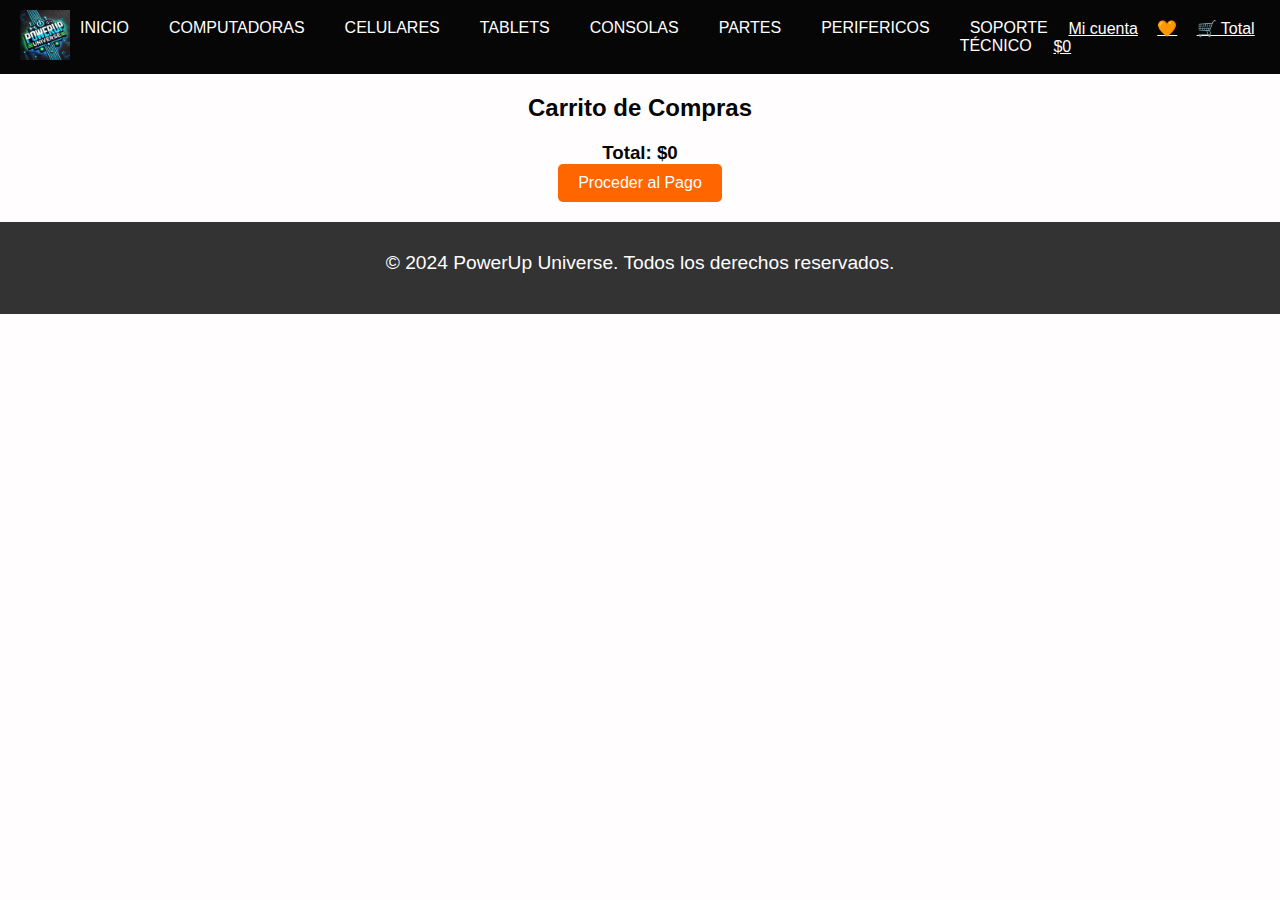
<file: Carrito.html>
<!DOCTYPE html>
<html lang="es">
<head>
    <meta charset="UTF-8">
    <meta name="viewport" content="width=device-width, initial-scale=1.0">
    <title>Carrito - PowerUp Universe</title>
    <link rel="stylesheet" href="styles.css"> <!-- Asegúrate de que esta ruta sea correcta -->
</head>
<body>
    <header>
        <!-- Barra de navegación -->
        <nav class="navbar">
           <div class="logo">
               <img src="Img/logo.jpg" alt="Logo PowerUp Universe">
           </div>
           <ul class="menu">
            <li><a href="index.html">INICIO</a></li>
            <li><a href="Computadores.html">COMPUTADORAS</a></li>
            <li><a href="Celulares.html">CELULARES</a></li>
            <li><a href="Tabletas.html">TABLETS</a></li>
            <li><a href="Consolas.html">CONSOLAS</a></li>
            <li><a href="Partes.html">PARTES</a></li>
            <li><a href="Perifericos.html">PERIFERICOS</a></li>
            <li><a href="Soporte-tecnico.html">SOPORTE TÉCNICO</a></li>
           </ul>
         <div class="account-cart">
               <a href="micuenta.html">Mi cuenta</a>
               <a href="Fav.html">🧡</a>
               <a href="Carrito.html">🛒 Total $0</a>
           </div>
       </nav>
   </header>

    <!-- Sección del Carrito -->
    <div class="cart-section">
        <h2>Carrito de Compras</h2>
        <div id="cart-items"></div>
        <div class="cart-total">
            <h3>Total: $<span id="cart-total">0</span></h3>
            <button id="checkout-button">Proceder al Pago</button>
        </div>
    </div>

    <!-- Footer -->
    <footer class="footer">
        <p>© 2024 PowerUp Universe. Todos los derechos reservados.</p>
    </footer>

    <!-- Scripts -->
    <script src="script.js"></script>
</body>
</html>
</file>
<file: styles.css>
/* Reset básico */
* {
    margin: 0;
    padding: 0;
    box-sizing: border-box;
}

body {
    font-family: Arial, sans-serif;
    background-color: #fffdfd;
    color: #050505;
}

.top-bar {
    background-color: #333;
    color: #fff;
    text-align: center;
    padding: 5px 0;
    font-size: 14px;
}

.navbar {
    display: flex;
    align-items: center;
    justify-content: space-between;
    background-color: #070606;
    padding: 10px 20px;
}

.logo img {
    height: 50px;
}

.menu {
    list-style: none;
    display: flex;
    gap: 20px;
}

.menu a {
    color: #fff;
    text-decoration: none;
}

.account-cart a {
    color: #fff;
    margin-left: 15px;
}

/* Estilos para la Barra de Búsqueda */
.search-bar {
    position: relative;
    max-width: 400px;
    margin: 20px auto;
    display: flex;
    align-items: center;
}

#search-input {
    width: 100%;
    padding: 10px;
    font-size: 16px;
    border: 1px solid #ccc;
    border-radius: 5px 0 0 5px;
}

button {
    padding: 10px;
    font-size: 16px;
    border: none;
    background-color: #007bff;
    color: #fff;
    cursor: pointer;
    border-radius: 0 5px 5px 0;
}

.suggestions-list {
    position: absolute;
    top: 100%;
    width: 100%;
    max-height: 200px;
    overflow-y: auto;
    background-color: #000000;
    border: 1px solid #ccc;
    border-radius: 0 0 5px 5px;
    list-style: none;
    padding: 0;
    margin: 0;
    z-index: 1000;
}

.suggestions-list li {
    padding: 10px;
    cursor: pointer;
}

.suggestions-list li:hover {
    background-color: #f0f0f0;
}


.main-section img {
    width: 100%;
    max-height: 500px;
    object-fit: cover;
}

/* inicio */

/* Estilos generales */
body, html {
    margin: 0;
    padding: 0;
    font-family: Arial, sans-serif;
    color: #ffffff;
}
.background-image {
    background-image: url('Img/descarga.jpg'); /* Coloca aquí la URL de tu imagen */
    background-size: cover;
    background-position: center;
    height: 100vh;
    position: relative;
    display: flex;
    justify-content: center;
    align-items: center;
    text-align: center;
    color: white;
}
.welcome-content {
    background-color: rgba(0, 0, 0, 0.7); /* Fondo oscuro semitransparente */
    padding: 30px;
    border-radius: 10px;
    max-width: 600px;
}
h1 {
    font-size: 3rem;
    margin: 0;
}
p {
    font-size: 1.2rem;
    margin: 10px 0 20px 0;
}
.cta-buttons {
    display: flex;
    gap: 15px;
    margin-top: 20px;
}
.cta-button {
    background-color: #ff6600; /* Color del botón */
    color: white;
    padding: 10px 20px;
    border: none;
    border-radius: 5px;
    font-size: 1rem;
    cursor: pointer;
    text-decoration: none;
}
.cta-button:hover {
    background-color: #cc5200; /* Color del botón al pasar el cursor */
}

      /* Reset básico */
* {
    margin: 0;
    padding: 0;
    box-sizing: border-box;
    font-family: Arial, sans-serif;
}


/* Barra de búsqueda */
.search-bar {
    display: flex;
    justify-content: center;
    padding: 10px;
    background-color: #000000;
}

.search-bar input {
    padding: 8px;
    width: 300px;
}

.search-bar button {
    padding: 8px;
    background-color: #ffa500;
    border: none;
    color: #fff;
    cursor: pointer;
}

/* Sección de Productos Destacados */
.featured-products {
    background-color: #f8f9fa;
    padding: 20px;
    border-radius: 8px;
    margin: 20px auto;
    max-width: 80%;
    text-align: center;
}

.featured-products h2 {
    font-size: 1.8rem;
    color: #ff9900;
    margin-bottom: 20px;
}

.product-card {
    background-color: #ffffff;
    border: 1px solid #ddd;
    border-radius: 8px;
    padding: 15px;
    margin: 10px;
    width: 150px;
    text-align: center;
    font-size: 1rem;
    color: #333;
    display: inline-block;
    box-shadow: 0px 4px 8px rgba(0, 0, 0, 0.1);
    transition: transform 0.2s;
}

.product-card:hover {
    transform: translateY(-5px);
    box-shadow: 0px 5px 15px rgba(0, 0, 0, 0.2);
}

/* Sección de Ofertas Especiales */
.offers-section {
    background-color: #fdf6e4;
    padding: 20px;
    border-radius: 8px;
    margin: 20px auto;
    max-width: 80%;
}

.offers-section .section-title {
    font-size: 1.8rem;
    color: #ff6600;
    margin-bottom: 20px;
    text-align: center;
}

.products-grid {
    display: grid;
    grid-template-columns: repeat(auto-fill, minmax(200px, 1fr));
    gap: 20px;
}

.product-card img {
    width: 100%;
    height: auto;
    border-radius: 8px;
}

.product-card h3 {
    font-size: 1.1rem;
    color: #333;
    margin-top: 10px;
}

.product-card .product-price {
    font-weight: bold;
    color: #ff5050;
    margin: 10px 0;
}

/* Sección de Compra por Lote */
.batch-buy-section {
    background-color: #fff0cc;
    padding: 20px;
    border-radius: 8px;
    margin: 20px auto;
    max-width: 80%;
    text-align: center;
}

.batch-buy-section h2 {
    font-size: 1.8rem;
    color: #ff9900;
    margin-bottom: 10px;
}

/* Banner Promocional */
.promotion-banner {
    background-color: #ffcccb;
    padding: 20px;
    border-radius: 8px;
    text-align: center;
    margin: 20px auto;
    max-width: 80%;
}

.promotion-banner h2 {
    font-size: 1.8rem;
    color: #ff5050;
    margin-bottom: 5px;
}

.promotion-banner p {
    font-size: 1rem;
    color: #333;
}

/* Sección de Categorías Populares */
.categories-grid {
    background-color: #f8f9fa;
    padding: 20px;
    border-radius: 8px;
    margin: 20px auto;
    max-width: 80%;
    text-align: center;
}

.categories-grid h2 {
    font-size: 1.8rem;
    color: #ff9900;
    margin-bottom: 20px;
}

.category-card {
    background-color: #ffffff;
    border: 1px solid #ddd;
    border-radius: 8px;
    padding: 15px;
    margin: 10px;
    width: 150px;
    text-align: center;
    font-size: 1rem;
    color: #333;
    display: inline-block;
    box-shadow: 0px 4px 8px rgba(0, 0, 0, 0.1);
    transition: transform 0.2s;
}

.category-card:hover {
    transform: translateY(-5px);
    box-shadow: 0px 5px 15px rgba(0, 0, 0, 0.2);
}

.category-card i {
    font-size: 2rem;
    color: #ff9900;
    margin-bottom: 10px;
}

/* Sección de beneficios en cuadros grandes */
.benefits-container {
    display: flex;
    justify-content: space-around;
    gap: 15px;
    padding: 20px;
}

.benefit-box {
    background-color: #ffcc00;
    color: #333;
    border-radius: 8px;
    padding: 10px;
    text-align: center;
    font-size: 1rem;
    font-weight: bold;
    max-height: 40px;
    display: flex;
    flex-direction: column;
    justify-content: center;
    align-items: center;
    width: 30%;
    box-sizing: border-box;
}

.benefit-box p {
    font-size: 0.85rem;
    font-weight: normal;
}

/* Ofertas Flash */
.countdown-timer {
    background-color: #ff5050;
    color: #fff;
    padding: 20px;
    border-radius: 8px;
    text-align: center;
    font-size: 1.5rem;
    font-weight: bold;
    margin-bottom: 20px;
}

.timer {
    font-size: 2rem;
    font-weight: bold;
}

/* Sección de Últimas Noticias */
.news-section {
    background-color: #f9f9f9;
    padding: 20px;
    border-radius: 8px;
    margin: 20px auto;
    max-width: 80%;
    text-align: center;
}

.news-section h2 {
    font-size: 1.5rem;
    color: #ff9900;
    margin-bottom: 10px;
}

.news-section .news-grid {
    display: flex;
    flex-direction: column;
    gap: 10px;
    align-items: center;
}

.news-section .news-card {
    background-color: #fff;
    border: 1px solid #ddd;
    border-radius: 8px;
    padding: 10px;
    color: #333;
    font-size: 1rem;
    width: 90%;
    max-width: 500px;
}

/* Sección de Reseñas de Clientes */
.social-proof {
    background-color: #f7f7f7;
    padding: 20px;
    border-radius: 8px;
    margin: 20px auto;
    max-width: 80%;
    text-align: center;
}

.social-proof h2 {
    font-size: 1.5rem;
    color: #ff9900;
    margin-bottom: 10px;
}

.social-proof .reviews-carousel {
    display: flex;
    gap: 15px;
    overflow-x: auto;
    justify-content: center;
}

.social-proof .review-card {
    min-width: 250px;
    background-color: #fff;
    border: 1px solid #ddd;
    border-radius: 8px;
    padding: 15px;
    color: #333;
    font-size: 0.9rem;
    box-shadow: 0px 4px 8px rgba(0, 0, 0, 0.1);
}

/* Sección de Newsletter */
.newsletter-signup {
    background-color: #f0f0f0;
    padding: 20px;
    border-radius: 8px;
    text-align: center;
    color: #333;
    margin: 20px auto;
    max-width: 80%;
}

.newsletter-signup h2 {
    font-size: 1.5rem;
    color: #ff9900;
    margin-bottom: 10px;
}

.newsletter-signup p {
    font-size: 1rem;
    margin-bottom: 15px;
}

.newsletter-signup form {
    display: flex;
    justify-content: center;
    gap: 10px;
}

.newsletter-signup input[type="email"] {
    padding: 8px;
    border: 1px solid #ddd;
    border-radius: 4px;
    width: 250px;
}

.newsletter-signup button {
    padding: 8px 15px;
    background-color: #ff9900;
    color: #fff;
    border: none;
    border-radius: 4px;
    cursor: pointer;
}

/* Footer */
.footer {
    background-color: #333;
    color: #fff;
    text-align: center;
    padding: 20px;
    font-size: 0.9rem;
}

.footer .footer-content {
    display: flex;
    justify-content: space-around;
    padding: 20px;
}

.footer .footer-section h3 {
    font-size: 1.1rem;
    margin-bottom: 10px;
    color: #ff9900;
}

.footer .footer-section ul {
    list-style: none;
}

.footer .footer-section ul li a {
    color: #ddd;
    text-decoration: none;
}

 footer {
            text-align: center;
            padding: 20px;
            background-color: #222;
            color: #fff;
            position: relative;
            bottom: 0;
            width: 100%;
          }

          
/* Estilos para el Slider */
.slider-container {
    position: relative;
    width: 100%;
    height: 400px;
    overflow: hidden;
}

.slider {
    display: flex;
    transition: transform 0.5s ease-in-out;
}

.slide {
    min-width: 100%;
    height: 400px;
    display: flex;
    align-items: center;
    justify-content: center;
    color: #fff;
    background-size: cover;
    background-position: center;
    text-align: center;
}

/* Botones del Slider */
.prev-slide,
.next-slide {
    position: absolute;
    top: 50%;
    transform: translateY(-50%);
    background-color: rgba(0, 0, 0, 0.5);
    color: #fff;
    border: none;
    padding: 10px;
    cursor: pointer;
    font-size: 24px;
}

.prev-slide {
    left: 10px;
}

.next-slide {
    right: 10px;
}

/* Estilos del Slider */
.slider-container {
    position: relative;
    width: 100%;
    height: 400px;
    overflow: hidden;
}

.slider-container .slider {
    display: flex;
    transition: transform 0.5s ease-in-out;
}

.slider-container .slide {
    min-width: 100%;
    height: 400px;
    display: flex;
    align-items: center;
    justify-content: center;
    color: #fff;
    background-size: cover;
    background-position: center;
}


/* Estilo actualizado del Chatbot */
.chatbot-container {
    position: fixed;
    bottom: 20px;
    right: 20px;
    z-index: 1000;
}

.chatbot-toggle {
    padding: 10px;
    background-color: #007bff;
    color: #fff;
    border: none;
    border-radius: 5px;
    cursor: pointer;
}

.chatbox {
    width: 300px;
    height: 400px;
    background-color: #fff;
    border: 1px solid #ccc;
    border-radius: 10px;
    box-shadow: 0 0 10px rgba(0, 0, 0, 0.2);
    display: flex;
    flex-direction: column;
    color: #000;
}

.chat-header {
    display: flex;
    justify-content: space-between;
    align-items: center;
    padding: 10px;
    background-color: #007bff;
    color: #fff;
}

.chat-messages {
    flex: 1;
    padding: 10px;
    overflow-y: auto;
    background-color: #f9f9f9;
    color: #000;
}

#user-input {
    padding: 10px;
    border: 1px solid #ccc;
}

.send-message {
    padding: 10px;
    background-color: #007bff;
    color: #fff;
    border: none;
    cursor: pointer;
}

.navbar {
    display: flex;
    align-items: center;
    justify-content: space-between;
    background-color: #070606; /* Color de fondo */
    padding: 10px 20px;
}

.navbar .logo img {
    height: 50px; /* Ajusta según el tamaño del logo */
}

.navbar .menu {
    list-style: none; /* Eliminar viñetas */
    display: flex; /* Usar flexbox para alineación */
    gap: 20px; /* Espaciado entre enlaces */
}

.navbar .menu a {
    color: #fff; /* Color de los enlaces */
    text-decoration: none; /* Sin subrayado */
    padding: 5px 10px; /* Espaciado interno */
    transition: background-color 0.3s; /* Transición suave para el hover */
}

.navbar .menu a:hover {
    background-color: #ff6600; /* Color de fondo al pasar el ratón */
    border-radius: 5px; /* Esquinas redondeadas */
}

.account-cart a {
    color: #fff; /* Color de los enlaces de cuenta y carrito */
    margin-left: 15px; /* Espacio a la izquierda */
}

/* Reset básico */
* {
    margin: 0;
    padding: 0;
    box-sizing: border-box;
}

/* Estilo del Cuerpo */
body {
    font-family: Arial, sans-serif;
    background-color: #fffdfd;
    color: #050505;
}

/* Barra Superior */
.top-bar {
    background-color: #333;
    color: #fff;
    text-align: center;
    padding: 5px 0;
    font-size: 14px;
}

/* Barra de Navegación */
.navbar {
    display: flex;
    align-items: center;
    justify-content: space-between;
    background-color: #070606; /* Color de fondo */
    padding: 10px 20px;
}

.navbar .logo img {
    height: 50px; /* Ajusta según el tamaño del logo */
}

.navbar .menu {
    list-style: none; /* Eliminar viñetas */
    display: flex; /* Usar flexbox para alineación */
    gap: 20px; /* Espaciado entre enlaces */
}

.navbar .menu a {
    color: #fff; /* Color de los enlaces */
    text-decoration: none; /* Sin subrayado */
    padding: 5px 10px; /* Espaciado interno */
    transition: background-color 0.3s; /* Transición suave para el hover */
}

.navbar .menu a:hover {
    background-color: #ff6600; /* Color de fondo al pasar el ratón */
    border-radius: 5px; /* Esquinas redondeadas */
}

.account-cart a {
    color: #fff; /* Color de los enlaces de cuenta y carrito */
    margin-left: 15px; /* Espacio a la izquierda */
}

/* Sección de Soporte Técnico */
.support-section {
    padding: 20px;
    text-align: center;
}

.support-section h2 {
    margin-bottom: 20px;
}

.support-section h3 {
    margin-top: 15px;
    margin-bottom: 10px;
}

.support-section ul {
    list-style: none; /* Sin viñetas */
    padding: 0;
}

.support-section li {
    margin: 10px 0;
}

/* Footer */
.footer {
    background-color: #333;
    color: #fff;
    text-align: center;
    padding: 20px;
    font-size: 0.9rem;
}

/* Sección del Carrito */
.cart-section {
    padding: 20px;
    text-align: center;
}

.cart-item {
    margin: 10px 0;
    border-bottom: 1px solid #ccc;
    padding: 10px 0;
}

.cart-total {
    margin-top: 20px;
}

#checkout-button {
    background-color: #ff6600;
    color: white;
    padding: 10px 20px;
    border: none;
    border-radius: 5px;
    cursor: pointer;
}

#checkout-button:hover {
    background-color: #cc5200; /* Color al pasar el cursor */
}
</file>
